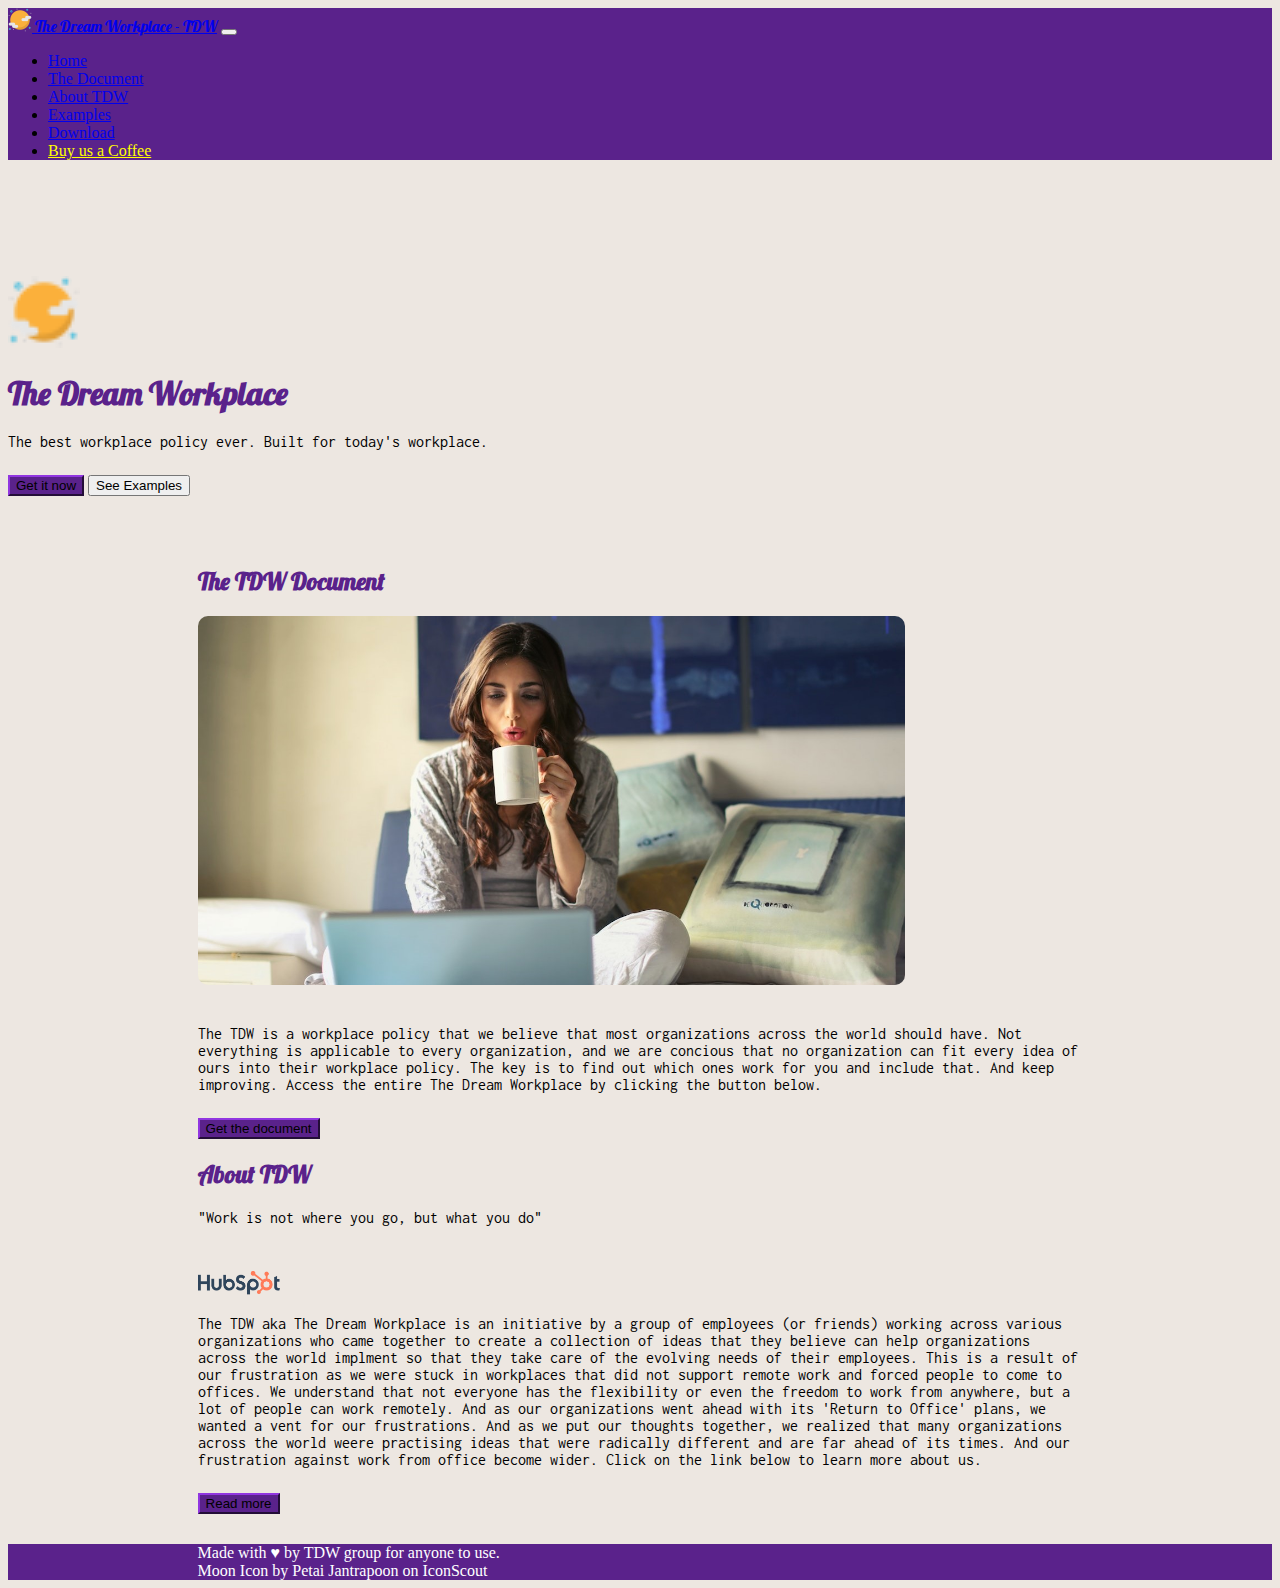
<file: index.html>
<!DOCTYPE html>
<html>

<head>
    <title>The Dream Workplace</title>
    <meta name="viewport" content="width=device-width, initial-scale=1">
    <link href="https://cdn.jsdelivr.net/npm/bootstrap@5.0.2/dist/css/bootstrap.min.css" rel="stylesheet" integrity="sha384-EVSTQN3/azprG1Anm3QDgpJLIm9Nao0Yz1ztcQTwFspd3yD65VohhpuuCOmLASjC" crossorigin="anonymous">
    <link rel="preconnect" href="https://fonts.googleapis.com">
    <link rel="preconnect" href="https://fonts.gstatic.com" crossorigin>
    <link href="https://fonts.googleapis.com/css2?family=Lobster&display=swap" rel="stylesheet">
    <link href="https://fonts.googleapis.com/css2?family=Inconsolata:wght@300;400&display=swap" rel="stylesheet">
    <link href="styles.css" rel="stylesheet">
    <link rel="icon" type="image/x-icon" href="img/moon.png">
</head>

<body>
    <!--    Navbar Section-->
    <nav class="navbar navbar-expand-lg fixed-top navbar-dark bg-purple">
        <div class="container-fluid">
            <a class="navbar-brand fw-bold " href="index.html"><img class="brand-image" src="img/moon.png"> The Dream Workplace - TDW</a>
            <button class="navbar-toggler" type="button" data-bs-toggle="collapse" data-bs-target="#navbarNav" aria-controls="navbarNav" aria-expanded="false" aria-label="Toggle navigation">
                <span class="navbar-toggler-icon"></span>
            </button>
            <div class="collapse navbar-collapse" id="navbarNav">
                <ul class="navbar-nav">
                    <li class="nav-item">
                        <a class="nav-link active" aria-current="page" href="index.html">Home</a>
                    </li>
                    <li class="nav-item">
                        <a class="nav-link active" href="#document">The Document</a>
                    </li>
                    <li class="nav-item">
                        <a class="nav-link active" href="#about">About TDW</a>
                    </li>
                    <li class="nav-item">
                        <a class="nav-link active" href="examples.html">Examples</a>
                    </li>
                    <li class="nav-item">
                        <a class="nav-link active" href="download.html">Download</a>
                    </li>
                    <li class="nav-item">
                        <a class="nav-link active" id="special" href="coffee.html">Buy us a Coffee</a>
                    </li>
                </ul>
            </div>
        </div>
    </nav>

    <!--    Hero Section-->
    <div class="px-4 my-5 text-center hero">
        <img class="d-block mx-auto mb-4" src="img/moon.png" alt="Logo" width="72">
        <h1 class="display-2 fw-bold">The Dream Workplace</h1>
        <div class="col-lg-6 mx-auto">
            <p class="display-6 lead mb-4">The best workplace policy ever. Built for today's workplace.</p>
            <div class="d-grid gap-2 d-sm-flex justify-content-sm-center">
                <a href="tdwDocument.html"><button type="button" class="btn btn-primary btn-lg px-4 gap-3">Get it now</button></a>
                <button type="button" class="btn btn-outline-secondary btn-lg px-4">See Examples</button>
            </div>
        </div>
    </div>

    <!--    The Document Section-->
    <div id="document" class="px-4 py-4 my-5 document">
        <div class="container text-center">
            <h2 class="display-4 fw-bold">The TDW Document</h2>
            <img class="divider-image" src="img/wfh.jpg">
        </div>
        <div class="text-center container">

            <p class="lead mb-4">The TDW is a workplace policy that we believe that most organizations across the world should have. Not everything is applicable to every organization, and we are concious that
                no organization can fit every idea of ours into their workplace policy. The key is to find out which ones work for you and include that. And keep improving. Access the entire <span class="fw-bold">The Dream Workplace</span> by clicking the button below.</p>
            <a href="tdwDocument.html"><button type="button" class="btn btn-primary btn-lg px-4 gap-3">Get the document</button></a>
        </div>
    </div>

    <!--   The About Us Section -->
    <div class="px-4 py-4 my-5 about-us" id="about">
        <div class="text-center container">
            <h2 class="display-4 fw-bold">About TDW</h2>
            <div class="py-2 mb-3 mx-auto card">
                <div class="card-body">
                        <p class="display-4 card-text">"Work is not where you go, but what you do"</p>
                        <a href="#" class="card-link"><img class="logo-image" src="img/hubspot.png"></a>
                </div>
            </div>
            <p class="lead mb-4">The TDW aka The Dream Workplace is an initiative by a group of employees (or friends) working across various organizations who came together to create a collection of ideas that they believe can help organizations across the world implment so that they take care of the evolving needs of their employees. This is a result of our frustration as we were stuck in workplaces that did not support remote work and forced people to come to offices. We understand that not everyone has the flexibility or even the freedom to work from anywhere, but a lot of people can work remotely. And as our organizations went ahead with its 'Return to Office' plans, we wanted a vent for our frustrations. And as we put our thoughts together, we realized that many organizations across the world weere practising ideas that were radically different and are far ahead of its times. And our frustration against work from office become wider. Click on the link below to learn more about us.</p>
            <a href="aboutus.html"><button type="button" class="btn btn-primary btn-lg px-4 gap-3">Read more</button></a>
        </div>
    </div>

    <!--   Footer -->
   <footer class="footer py-3">
        <div class="container text-center">
            <span class="text-white">Made with &hearts; by TDW group for anyone to use.</span>
            <div class="footer-link"><a class="footer-link" href="https://iconscout.com/icons/moon" target="_blank">Moon Icon</a> by <a class="footer-link" href="https://iconscout.com/contributors/petai-jantrapoon">Petai Jantrapoon</a> on <a class="footer-link" href="https://iconscout.com">IconScout</div></span>
        </div>
    </footer>

    <script src="https://cdn.jsdelivr.net/npm/bootstrap@5.0.2/dist/js/bootstrap.bundle.min.js" integrity="sha384-MrcW6ZMFYlzcLA8Nl+NtUVF0sA7MsXsP1UyJoMp4YLEuNSfAP+JcXn/tWtIaxVXM" crossorigin="anonymous"></script>
</body>

</html>
</file>
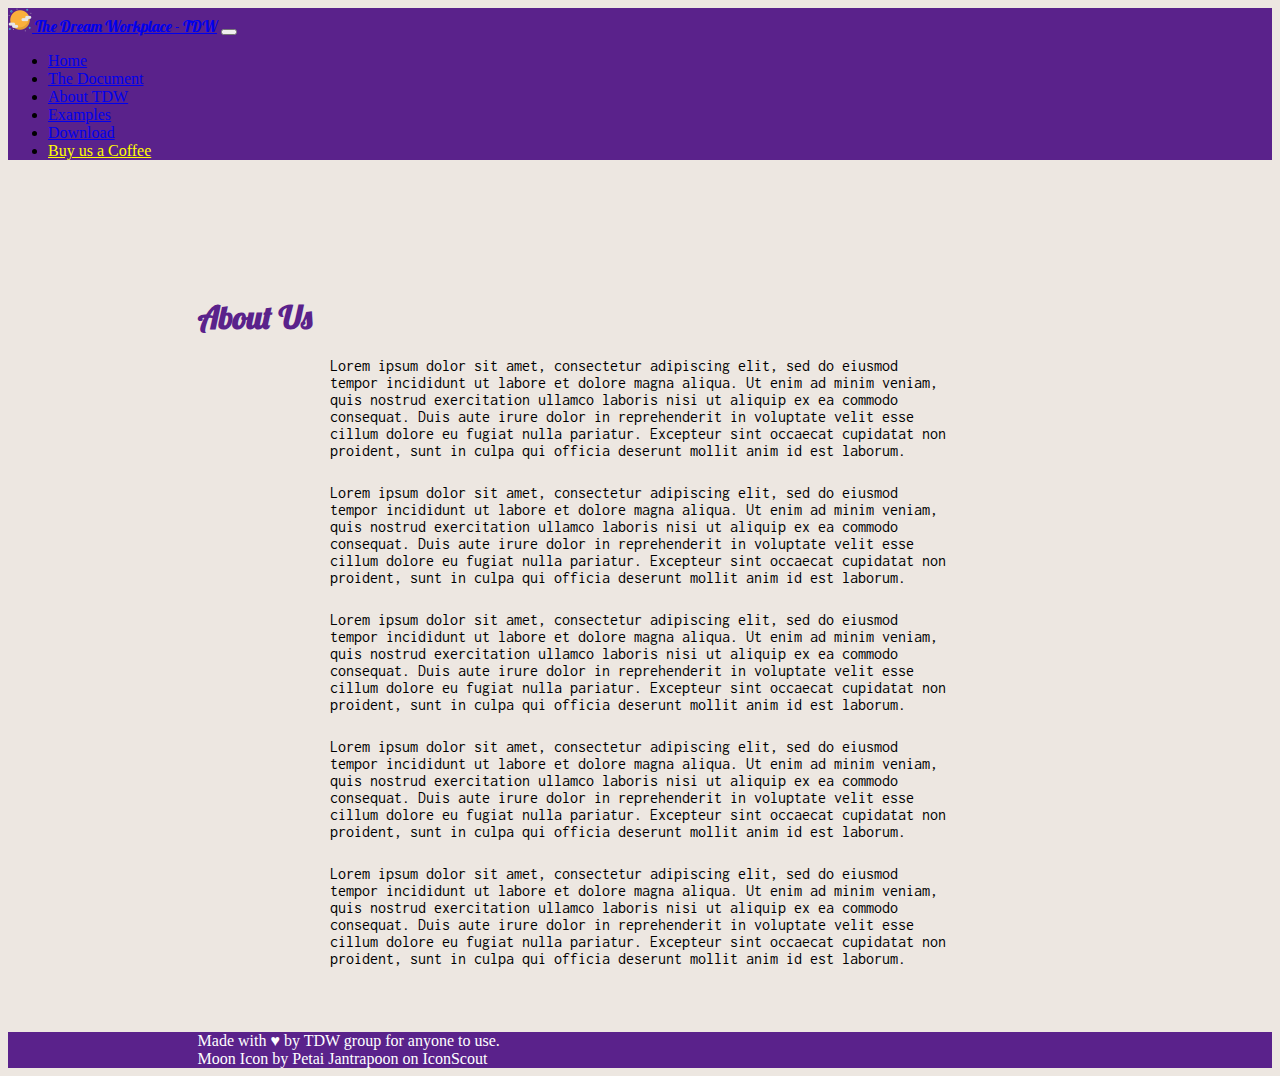
<file: aboutus.html>
<!DOCTYPE html>
<html>

<head>
    <title>The Dream Workplace</title>
    <link href="https://cdn.jsdelivr.net/npm/bootstrap@5.0.2/dist/css/bootstrap.min.css" rel="stylesheet" integrity="sha384-EVSTQN3/azprG1Anm3QDgpJLIm9Nao0Yz1ztcQTwFspd3yD65VohhpuuCOmLASjC" crossorigin="anonymous">
    <link rel="preconnect" href="https://fonts.googleapis.com">
    <link rel="preconnect" href="https://fonts.gstatic.com" crossorigin>
    <link href="https://fonts.googleapis.com/css2?family=Lobster&display=swap" rel="stylesheet">
    <link href="https://fonts.googleapis.com/css2?family=Inconsolata:wght@300;400&display=swap" rel="stylesheet">
    <link href="styles.css" rel="stylesheet">
    <link rel="icon" type="image/x-icon" href="img/moon.png">
</head>

<body>
    <!--    Navbar Section-->
    <nav class="navbar navbar-expand-lg fixed-top navbar-dark bg-purple">
        <div class="container-fluid">
            <a class="navbar-brand fw-bold " href="index.html"><img class="brand-image" src="img/moon.png"> The Dream Workplace - TDW</a>
            <button class="navbar-toggler" type="button" data-bs-toggle="collapse" data-bs-target="#navbarNav" aria-controls="navbarNav" aria-expanded="false" aria-label="Toggle navigation">
                <span class="navbar-toggler-icon"></span>
            </button>
            <div class="collapse navbar-collapse" id="navbarNav">
                <ul class="navbar-nav">
                    <li class="nav-item">
                        <a class="nav-link active" aria-current="page" href="index.html">Home</a>
                    </li>
                    <li class="nav-item">
                        <a class="nav-link active" href="tdwDocument.html">The Document</a>
                    </li>
                    <li class="nav-item">
                        <a class="nav-link active" href="aboutus.html">About TDW</a>
                    </li>
                    <li class="nav-item">
                        <a class="nav-link active" href="examples.html">Examples</a>
                    </li>
                    <li class="nav-item">
                        <a class="nav-link active" href="download.html">Download</a>
                    </li>
                    <li class="nav-item">
                        <a class="nav-link active" id="special" href="coffee.html">Buy us a Coffee</a>
                    </li>
                </ul>
            </div>
        </div>
    </nav>

    <!--   Main Section -->
    <div class="container px-4 main text-left">
        <h1 class="display-4 text-center">About Us</h1>
        <div class="row">
            <div class="container content-holder">
                <p>Lorem ipsum dolor sit amet, consectetur adipiscing elit, sed do eiusmod tempor incididunt ut labore et dolore magna aliqua. Ut enim ad minim veniam, quis nostrud exercitation ullamco laboris nisi ut aliquip ex ea commodo consequat. Duis aute irure dolor in reprehenderit in voluptate velit esse cillum dolore eu fugiat nulla pariatur. Excepteur sint occaecat cupidatat non proident, sunt in culpa qui officia deserunt mollit anim id est laborum.</p>
                <p>Lorem ipsum dolor sit amet, consectetur adipiscing elit, sed do eiusmod tempor incididunt ut labore et dolore magna aliqua. Ut enim ad minim veniam, quis nostrud exercitation ullamco laboris nisi ut aliquip ex ea commodo consequat. Duis aute irure dolor in reprehenderit in voluptate velit esse cillum dolore eu fugiat nulla pariatur. Excepteur sint occaecat cupidatat non proident, sunt in culpa qui officia deserunt mollit anim id est laborum.</p>
                <p>Lorem ipsum dolor sit amet, consectetur adipiscing elit, sed do eiusmod tempor incididunt ut labore et dolore magna aliqua. Ut enim ad minim veniam, quis nostrud exercitation ullamco laboris nisi ut aliquip ex ea commodo consequat. Duis aute irure dolor in reprehenderit in voluptate velit esse cillum dolore eu fugiat nulla pariatur. Excepteur sint occaecat cupidatat non proident, sunt in culpa qui officia deserunt mollit anim id est laborum.</p>
                <p>Lorem ipsum dolor sit amet, consectetur adipiscing elit, sed do eiusmod tempor incididunt ut labore et dolore magna aliqua. Ut enim ad minim veniam, quis nostrud exercitation ullamco laboris nisi ut aliquip ex ea commodo consequat. Duis aute irure dolor in reprehenderit in voluptate velit esse cillum dolore eu fugiat nulla pariatur. Excepteur sint occaecat cupidatat non proident, sunt in culpa qui officia deserunt mollit anim id est laborum.</p>
                <p>Lorem ipsum dolor sit amet, consectetur adipiscing elit, sed do eiusmod tempor incididunt ut labore et dolore magna aliqua. Ut enim ad minim veniam, quis nostrud exercitation ullamco laboris nisi ut aliquip ex ea commodo consequat. Duis aute irure dolor in reprehenderit in voluptate velit esse cillum dolore eu fugiat nulla pariatur. Excepteur sint occaecat cupidatat non proident, sunt in culpa qui officia deserunt mollit anim id est laborum.</p>
            </div>
        </div>
    </div>
    <!--   Footer -->
    <footer class="footer py-3">
        <div class="container text-center">
            <span class="text-white">Made with &hearts; by TDW group for anyone to use.</span>
            <div class="footer-link"><a class="footer-link" href="https://iconscout.com/icons/moon" target="_blank">Moon Icon</a> by <a class="footer-link" href="https://iconscout.com/contributors/petai-jantrapoon">Petai Jantrapoon</a> on <a class="footer-link" href="https://iconscout.com">IconScout</div></span>
        </div>
    </footer>

    <script src="https://cdn.jsdelivr.net/npm/bootstrap@5.0.2/dist/js/bootstrap.bundle.min.js" integrity="sha384-MrcW6ZMFYlzcLA8Nl+NtUVF0sA7MsXsP1UyJoMp4YLEuNSfAP+JcXn/tWtIaxVXM" crossorigin="anonymous"></script>
</body>

</html>
</file>
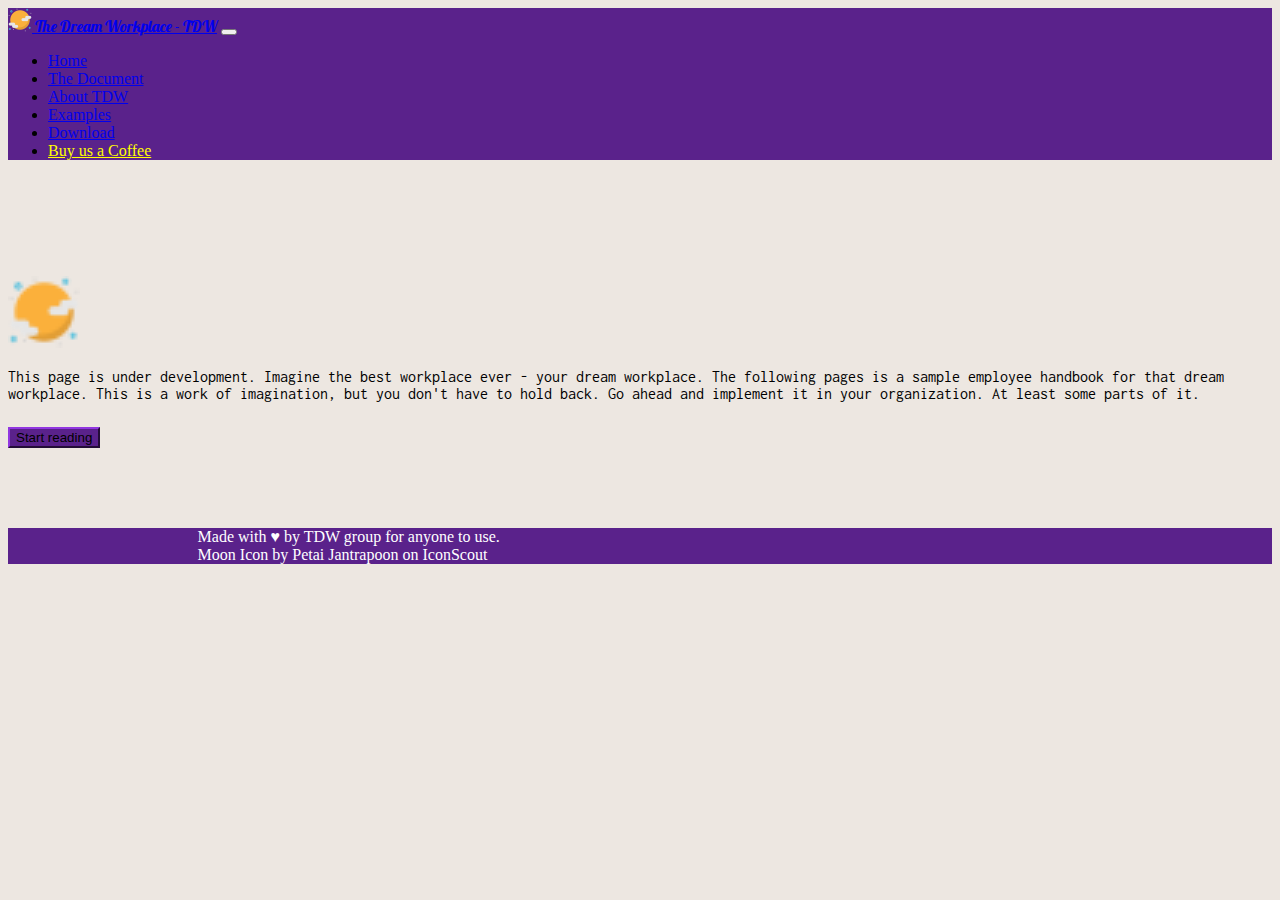
<file: coffee.html>
<!DOCTYPE html>
<html>

<head>
    <title>The Dream Workplace</title>
    <link href="https://cdn.jsdelivr.net/npm/bootstrap@5.0.2/dist/css/bootstrap.min.css" rel="stylesheet" integrity="sha384-EVSTQN3/azprG1Anm3QDgpJLIm9Nao0Yz1ztcQTwFspd3yD65VohhpuuCOmLASjC" crossorigin="anonymous">
    <link rel="preconnect" href="https://fonts.googleapis.com">
    <link rel="preconnect" href="https://fonts.gstatic.com" crossorigin>
    <link href="https://fonts.googleapis.com/css2?family=Lobster&display=swap" rel="stylesheet">
    <link href="https://fonts.googleapis.com/css2?family=Inconsolata:wght@300;400&display=swap" rel="stylesheet">
    <link href="styles.css" rel="stylesheet">
    <link rel="icon" type="image/x-icon" href="img/moon.png">
</head>

<body>
    <!--    Navbar Section-->
    <nav class="navbar navbar-expand-lg fixed-top navbar-dark bg-purple">
        <div class="container-fluid">
            <a class="navbar-brand fw-bold " href="index.html"><img class="brand-image" src="img/moon.png"> The Dream Workplace - TDW</a>
            <button class="navbar-toggler" type="button" data-bs-toggle="collapse" data-bs-target="#navbarNav" aria-controls="navbarNav" aria-expanded="false" aria-label="Toggle navigation">
                <span class="navbar-toggler-icon"></span>
            </button>
            <div class="collapse navbar-collapse" id="navbarNav">
                <ul class="navbar-nav">
                    <li class="nav-item">
                        <a class="nav-link active" aria-current="page" href="index.html">Home</a>
                    </li>
                    <li class="nav-item">
                        <a class="nav-link active" href="tdwDocument.html">The Document</a>
                    </li>
                    <li class="nav-item">
                        <a class="nav-link active" href="aboutus.html">About TDW</a>
                    </li>
                    <li class="nav-item">
                        <a class="nav-link active" href="examples.html">Examples</a>
                    </li>
                    <li class="nav-item">
                        <a class="nav-link active" href="download.html">Download</a>
                    </li>
                    <li class="nav-item">
                        <a class="nav-link active" id="special" href="coffee.html">Buy us a Coffee</a>
                    </li>
                </ul>
            </div>
        </div>
    </nav>
    
    <!--    Hero Section-->
    <div class="px-4 my-5 text-center hero ">
        <img class="d-block mx-auto mb-4" src="img/moon.png" alt="" width="72">
        <div class="col-lg-6 mx-auto">
            <p class="lead mb-4"><span class="display-6">This page is under development.</span> Imagine the best workplace ever - your dream workplace. The following pages is a sample employee handbook for that dream workplace. This is a work of imagination, but you don't have to hold back. Go ahead and implement it in your organization. At least some parts of it.</p>
            <div class="d-grid gap-2 d-sm-flex justify-content-sm-center">
                <a href="/chapters/chapter0.html"><button type="button" class="btn btn-primary btn-lg px-4 gap-3">Start reading</button></a>
            </div>
        </div>
    </div>

    <!--   Footer -->
    <footer class="footer py-3">
        <div class="container text-center">
            <span class="text-white">Made with &hearts; by TDW group for anyone to use.</span>
            <div class="footer-link"><a class="footer-link" href="https://iconscout.com/icons/moon" target="_blank">Moon Icon</a> by <a class="footer-link" href="https://iconscout.com/contributors/petai-jantrapoon">Petai Jantrapoon</a> on <a class="footer-link" href="https://iconscout.com">IconScout</div></span>
        </div>
    </footer>

    <script src="https://cdn.jsdelivr.net/npm/bootstrap@5.0.2/dist/js/bootstrap.bundle.min.js" integrity="sha384-MrcW6ZMFYlzcLA8Nl+NtUVF0sA7MsXsP1UyJoMp4YLEuNSfAP+JcXn/tWtIaxVXM" crossorigin="anonymous"></script>
</body>

</html>
</file>
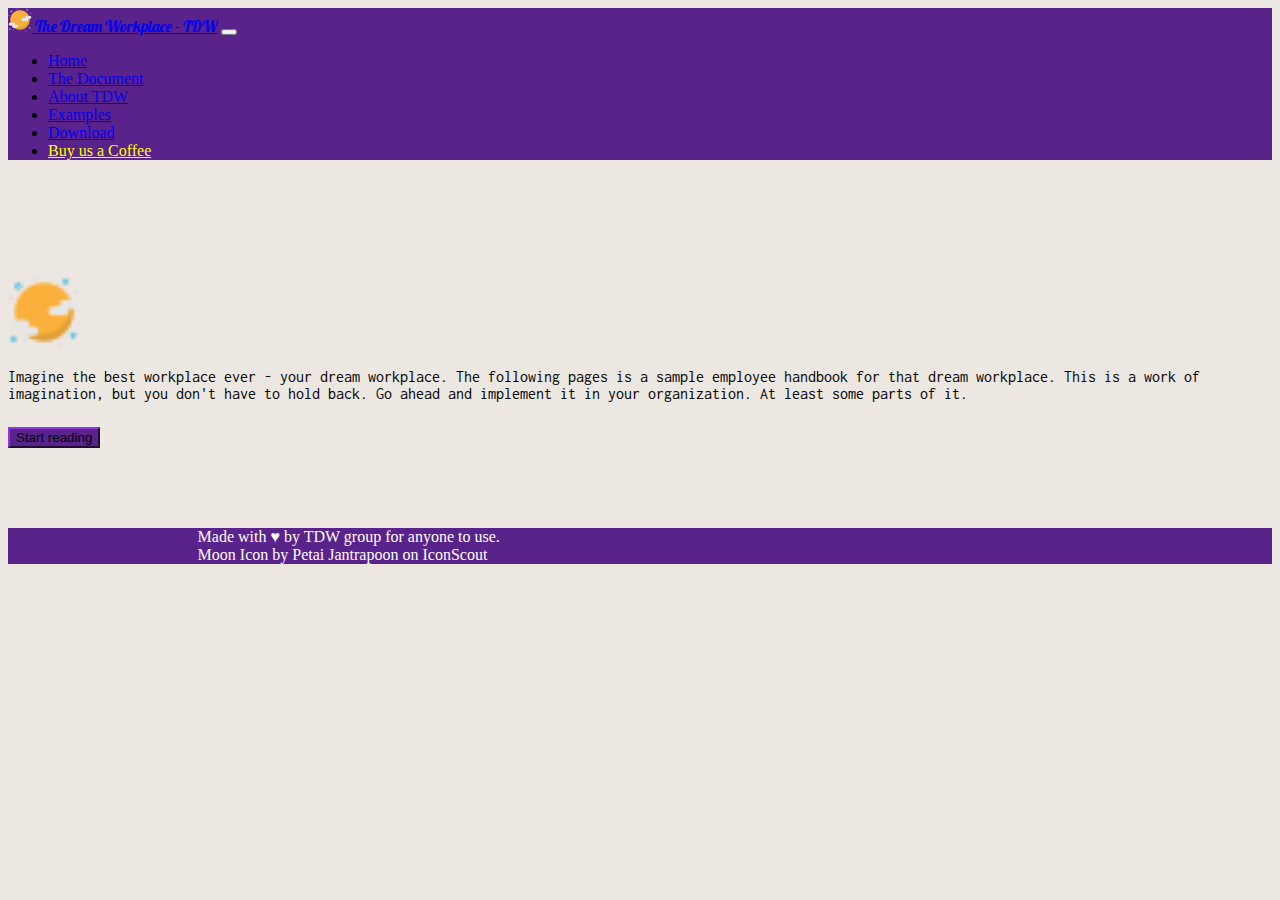
<file: tdwDocument.html>
<!DOCTYPE html>
<html>

<head>
    <title>The Dream Workplace</title>
    <link href="https://cdn.jsdelivr.net/npm/bootstrap@5.0.2/dist/css/bootstrap.min.css" rel="stylesheet" integrity="sha384-EVSTQN3/azprG1Anm3QDgpJLIm9Nao0Yz1ztcQTwFspd3yD65VohhpuuCOmLASjC" crossorigin="anonymous">
    <link rel="preconnect" href="https://fonts.googleapis.com">
    <link rel="preconnect" href="https://fonts.gstatic.com" crossorigin>
    <link href="https://fonts.googleapis.com/css2?family=Lobster&display=swap" rel="stylesheet">
    <link href="https://fonts.googleapis.com/css2?family=Inconsolata:wght@300;400&display=swap" rel="stylesheet">
    <link href="styles.css" rel="stylesheet">
    <link rel="icon" type="image/x-icon" href="img/moon.png">
</head>

<body>
    <!--    Navbar Section-->
    <nav class="navbar navbar-expand-lg fixed-top navbar-dark bg-purple">
        <div class="container-fluid">
            <a class="navbar-brand fw-bold " href="index.html"><img class="brand-image" src="img/moon.png"> The Dream Workplace - TDW</a>
            <button class="navbar-toggler" type="button" data-bs-toggle="collapse" data-bs-target="#navbarNav" aria-controls="navbarNav" aria-expanded="false" aria-label="Toggle navigation">
                <span class="navbar-toggler-icon"></span>
            </button>
            <div class="collapse navbar-collapse" id="navbarNav">
                <ul class="navbar-nav">
                    <li class="nav-item">
                        <a class="nav-link active" aria-current="page" href="index.html">Home</a>
                    </li>
                    <li class="nav-item">
                        <a class="nav-link active" href="tdwDocument.html">The Document</a>
                    </li>
                    <li class="nav-item">
                        <a class="nav-link active" href="aboutus.html">About TDW</a>
                    </li>
                    <li class="nav-item">
                        <a class="nav-link active" href="examples.html">Examples</a>
                    </li>
                    <li class="nav-item">
                        <a class="nav-link active" href="download.html">Download</a>
                    </li>
                    <li class="nav-item">
                        <a class="nav-link active" id="special" href="coffee.html">Buy us a Coffee</a>
                    </li>
                </ul>
            </div>
        </div>
    </nav>

    <!--    Hero Section-->
    <div class="px-4 my-5 text-center hero ">
        <img class="d-block mx-auto mb-4" src="img/moon.png" alt="" width="72">
        <div class="col-lg-6 mx-auto">
            <p class="lead mb-4">Imagine the best workplace ever - your dream workplace. The following pages is a sample employee handbook for that dream workplace. This is a work of imagination, but you don't have to hold back. Go ahead and implement it in your organization. At least some parts of it.</p>
            <div class="d-grid gap-2 d-sm-flex justify-content-sm-center">
                <a href="chapters/chapter0.html"><button type="button" class="btn btn-primary btn-lg px-4 gap-3">Start reading</button></a>
            </div>
        </div>
    </div>
    
    <!--   Footer -->
    <footer class="footer py-3">
        <div class="container text-center">
            <span class="text-white">Made with &hearts; by TDW group for anyone to use.</span>
            <div class="footer-link"><a class="footer-link" href="https://iconscout.com/icons/moon" target="_blank">Moon Icon</a> by <a class="footer-link" href="https://iconscout.com/contributors/petai-jantrapoon">Petai Jantrapoon</a> on <a class="footer-link" href="https://iconscout.com">IconScout</div></span>
        </div>
    </footer>

    <script src="https://cdn.jsdelivr.net/npm/bootstrap@5.0.2/dist/js/bootstrap.bundle.min.js" integrity="sha384-MrcW6ZMFYlzcLA8Nl+NtUVF0sA7MsXsP1UyJoMp4YLEuNSfAP+JcXn/tWtIaxVXM" crossorigin="anonymous"></script>
</body>

</html>
</file>
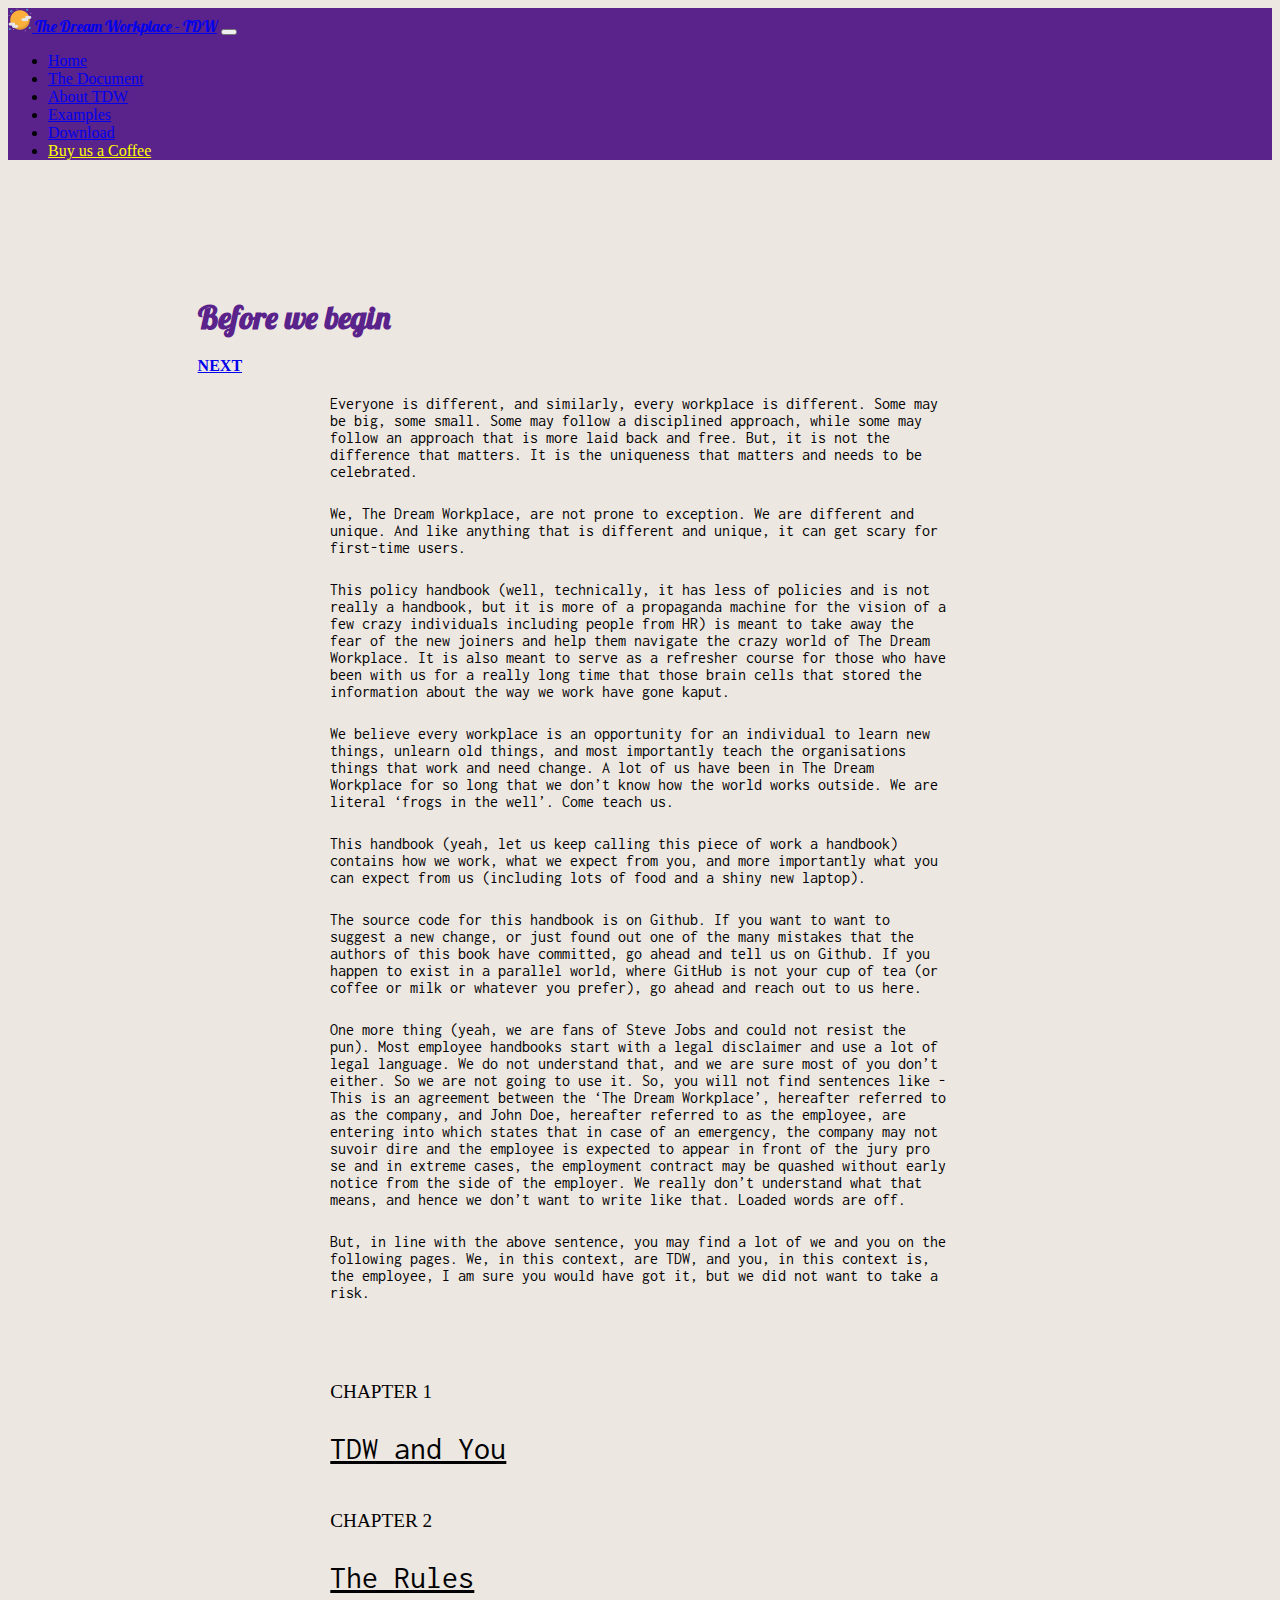
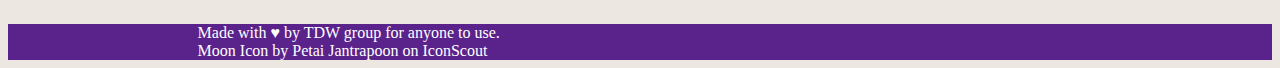
<file: chapters/chapter0.html>
<!DOCTYPE html>
<html>

<head>
    <title>The Dream Workplace</title>
    <link href="https://cdn.jsdelivr.net/npm/bootstrap@5.0.2/dist/css/bootstrap.min.css" rel="stylesheet" integrity="sha384-EVSTQN3/azprG1Anm3QDgpJLIm9Nao0Yz1ztcQTwFspd3yD65VohhpuuCOmLASjC" crossorigin="anonymous">
    <link rel="preconnect" href="https://fonts.googleapis.com">
    <link rel="preconnect" href="https://fonts.gstatic.com" crossorigin>
    <link href="https://fonts.googleapis.com/css2?family=Lobster&display=swap" rel="stylesheet">
    <link href="https://fonts.googleapis.com/css2?family=Inconsolata:wght@300;400&display=swap" rel="stylesheet">
    <link href="../styles.css" rel="stylesheet">
    <link rel="icon" type="image/x-icon" href="../img/moon.png">
</head>

<body>
    <!--    Navbar Section-->
    <nav class="navbar navbar-expand-lg fixed-top navbar-dark bg-purple">
        <div class="container-fluid">
            <a class="navbar-brand fw-bold " href="../index.html"><img class="brand-image" src="../img/moon.png"> The Dream Workplace - TDW</a>
            <button class="navbar-toggler" type="button" data-bs-toggle="collapse" data-bs-target="#navbarNav" aria-controls="navbarNav" aria-expanded="false" aria-label="Toggle navigation">
                <span class="navbar-toggler-icon"></span>
            </button>
            <div class="collapse navbar-collapse" id="navbarNav">
                <ul class="navbar-nav">
                    <li class="nav-item">
                        <a class="nav-link active" aria-current="page" href="../index.html">Home</a>
                    </li>
                    <li class="nav-item">
                        <a class="nav-link active" href="../tdwDocument.html">The Document</a>
                    </li>
                    <li class="nav-item">
                        <a class="nav-link active" href="../aboutus.html">About TDW</a>
                    </li>
                    <li class="nav-item">
                        <a class="nav-link active" href="../examples.html">Examples</a>
                    </li>
                    <li class="nav-item">
                        <a class="nav-link active" href="../download.html">Download</a>
                    </li>
                    <li class="nav-item">
                        <a class="nav-link active" id="special" href="../coffee.html">Buy us a Coffee</a>
                    </li>
                </ul>
            </div>
        </div>
    </nav>

    <!--   Main Section -->
    <div class="container px-4 main text-left">
        <h1 class="display-4 text-center">Before we begin</h1>
        <div class="row">
            <div class="col-6 text-center navigator">
            </div>
            <div class="col-6 text-center navigator">
                <a href="../chapters/chapter1.html">Next</a>
            </div>
            <div class="container content-holder">
                <p>Everyone is different, and similarly, every workplace is different. Some may be big, some small. Some may follow a disciplined approach, while some may follow an approach that is more laid back and free. But, it is not the difference that matters. It is the uniqueness that matters and needs to be celebrated. </p>
                <p>We, The Dream Workplace, are not prone to exception. We are different and unique. And like anything that is different and unique, it can get scary for first-time users.</p>
                <p>This policy handbook (well, technically, it has less of policies and is not really a handbook, but it is more of a propaganda machine for the vision of a few crazy individuals including people from HR) is meant to take away the fear of the new joiners and help them navigate the crazy world of The Dream Workplace. It is also meant to serve as a refresher course for those who have been with us for a really long time that those brain cells that stored the information about the way we work have gone kaput.
                </p>
                <p>We believe every workplace is an opportunity for an individual to learn new things, unlearn old things, and most importantly teach the organisations things that work and need change. A lot of us have been in The Dream Workplace for so long that we don’t know how the world works outside. We are literal ‘frogs in the well’. Come teach us.
                </p>
                <p>This handbook (yeah, let us keep calling this piece of work a handbook) contains how we work, what we expect from you, and more importantly what you can expect from us (including lots of food and a shiny new laptop).
                </p>
                <p>The source code for this handbook is on Github. If you want to want to suggest a new change, or just found out one of the many mistakes that the authors of this book have committed, go ahead and tell us on Github. If you happen to exist in a parallel world, where GitHub is not your cup of tea (or coffee or milk or whatever you prefer), go ahead and reach out to us here.
                </p>
                <p>One more thing (yeah, we are fans of Steve Jobs and could not resist the pun). Most employee handbooks start with a legal disclaimer and use a lot of legal language. We do not understand that, and we are sure most of you don’t either. So we are not going to use it. So, you will not find sentences like - This is an agreement between the ‘The Dream Workplace’, hereafter referred to as the company, and John Doe, hereafter referred to as the employee, are entering into which states that in case of an emergency, the company may not suvoir dire and the employee is expected to appear in front of the jury pro se and in extreme cases, the employment contract may be quashed without early notice from the side of the employer. We really don’t understand what that means, and hence we don’t want to write like that. Loaded words are off.
                </p>
                <p>
                    But, in line with the above sentence, you may find a lot of we and you on the following pages. We, in this context, are TDW, and you, in this context is, the employee, I am sure you would have got it, but we did not want to take a risk.
                </p>
            </div>
            <div class="container chapter-holder">
                <div class="individual-chapter-holder">
                    <h6 class="chapter-number">Chapter 1</h6>
                    <a class="chapter-link" href="chapter1.html">
                        <p>TDW and You</p>
                    </a>
                </div>
                <div class="individual-chapter-holder">
                    <h6 class="chapter-number">Chapter 2</h6>
                    <a class="chapter-link" href="">
                        <p>The Rules</p>
                    </a>
                </div>
            </div>
        </div>
    </div>
    <!--   Footer -->
    <footer class="footer py-3">
        <div class="container text-center">
            <span class="text-white">Made with &hearts; by TDW group for anyone to use.</span>
            <div class="footer-link"><a class="footer-link" href="https://iconscout.com/icons/moon" target="_blank">Moon Icon</a> by <a class="footer-link" href="https://iconscout.com/contributors/petai-jantrapoon">Petai Jantrapoon</a> on <a class="footer-link" href="https://iconscout.com">IconScout</div></span>
        </div>
    </footer>

    <script src="https://cdn.jsdelivr.net/npm/bootstrap@5.0.2/dist/js/bootstrap.bundle.min.js" integrity="sha384-MrcW6ZMFYlzcLA8Nl+NtUVF0sA7MsXsP1UyJoMp4YLEuNSfAP+JcXn/tWtIaxVXM" crossorigin="anonymous"></script>
</body>

</html>
</file>
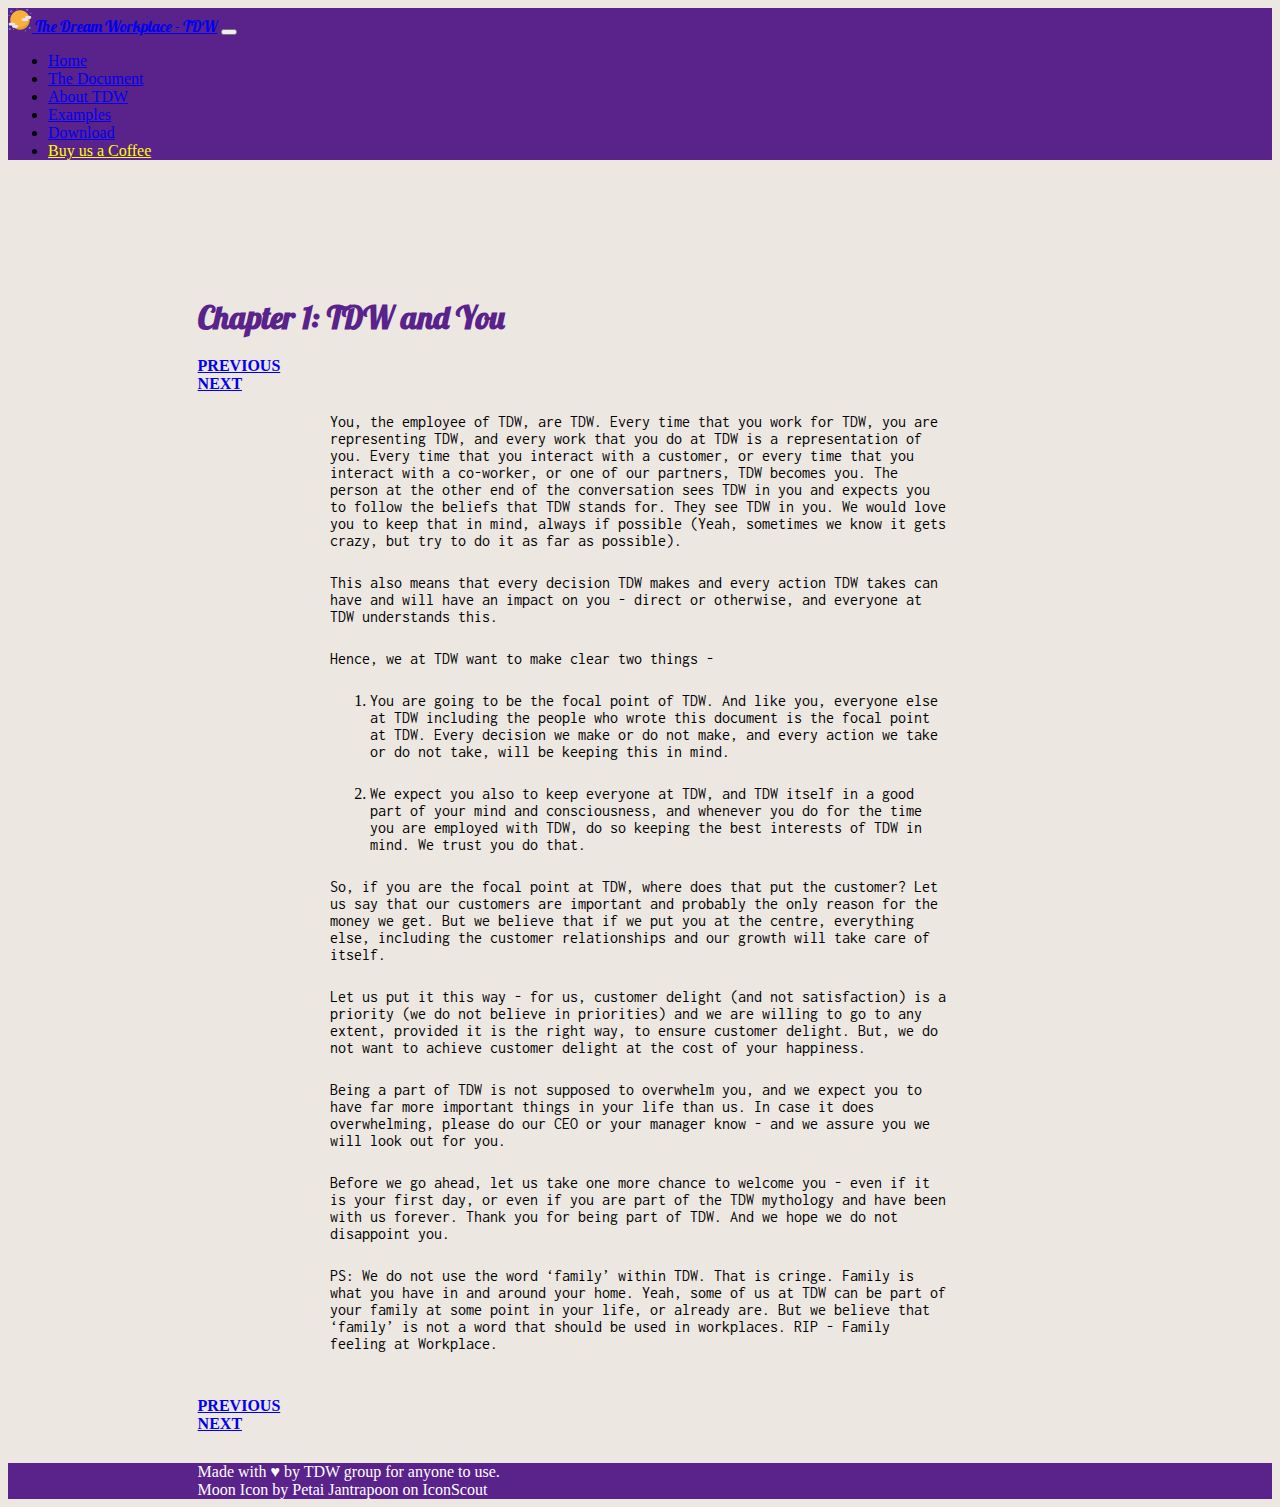
<file: chapters/chapter1.html>
<!DOCTYPE html>
<html>

<head>
    <title>The Dream Workplace</title>
    <link href="https://cdn.jsdelivr.net/npm/bootstrap@5.0.2/dist/css/bootstrap.min.css" rel="stylesheet" integrity="sha384-EVSTQN3/azprG1Anm3QDgpJLIm9Nao0Yz1ztcQTwFspd3yD65VohhpuuCOmLASjC" crossorigin="anonymous">
    <link rel="preconnect" href="https://fonts.googleapis.com">
    <link rel="preconnect" href="https://fonts.gstatic.com" crossorigin>
    <link href="https://fonts.googleapis.com/css2?family=Lobster&display=swap" rel="stylesheet">
    <link href="https://fonts.googleapis.com/css2?family=Inconsolata:wght@300;400&display=swap" rel="stylesheet">
    <link href="../styles.css" rel="stylesheet">
    <link rel="icon" type="image/x-icon" href="../img/moon.png">
</head>

<body>
    <!--    Navbar Section-->
    <nav class="navbar navbar-expand-lg fixed-top navbar-dark bg-purple">
        <div class="container-fluid">
            <a class="navbar-brand fw-bold " href="../index.html"><img class="brand-image" src="../img/moon.png"> The Dream Workplace - TDW</a>
            <button class="navbar-toggler" type="button" data-bs-toggle="collapse" data-bs-target="#navbarNav" aria-controls="navbarNav" aria-expanded="false" aria-label="Toggle navigation">
                <span class="navbar-toggler-icon"></span>
            </button>
            <div class="collapse navbar-collapse" id="navbarNav">
                <ul class="navbar-nav">
                    <li class="nav-item">
                        <a class="nav-link active" aria-current="page" href="../index.html">Home</a>
                    </li>
                    <li class="nav-item">
                        <a class="nav-link active" href="../tdwDocument.html">The Document</a>
                    </li>
                    <li class="nav-item">
                        <a class="nav-link active" href="../aboutus.html">About TDW</a>
                    </li>
                    <li class="nav-item">
                        <a class="nav-link active" href="../examples.html">Examples</a>
                    </li>
                    <li class="nav-item">
                        <a class="nav-link active" href="../download.html">Download</a>
                    </li>
                    <li class="nav-item">
                        <a class="nav-link active" id="special" href="../coffee.html">Buy us a Coffee</a>
                    </li>
                </ul>
            </div>
        </div>
    </nav>

    <!--Main section -->
    <div class="container chapter-container px-4 main text-left">
        <h1 class="display-4 text-center">Chapter 1: TDW and You</h1>
        <div class="row">
            <div class="col-6 text-center navigator">
                <a href="../chapters/chapter0.html">Previous</a>
            </div>
            <div class="col-6 text-center navigator">
                <a href="../chapters/chapter2.html">Next</a>
            </div>
            <div class="container content-holder">
                <p>You, the employee of TDW, are TDW. Every time that you work for TDW, you are representing TDW, and every work that you do at TDW is a representation of you. Every time that you interact with a customer, or every time that you interact with a co-worker, or one of our partners, TDW becomes you. The person at the other end of the conversation sees TDW in you and expects you to follow the beliefs that TDW stands for. They see TDW in you. We would love you to keep that in mind, always if possible (Yeah, sometimes we know it gets crazy, but try to do it as far as possible).</p>
                <p>This also means that every decision TDW makes and every action TDW takes can have and will have an impact on you - direct or otherwise, and everyone at TDW understands this.</p>
                <p>Hence, we at TDW want to make clear two things - </p>
                <ol>
                    <li>
                        <p>You are going to be the focal point of TDW. And like you, everyone else at TDW including the people who wrote this document is the focal point at TDW. Every decision we make or do not make, and every action we take or do not take, will be keeping this in mind. </p>
                    </li>
                    <li>
                        <p>We expect you also to keep everyone at TDW, and TDW itself in a good part of your mind and consciousness, and whenever you do for the time you are employed with TDW, do so keeping the best interests of TDW in mind. We trust you do that.</p>
                    </li>
                </ol>
                <p>So, if you are the focal point at TDW, where does that put the customer? Let us say that our customers are important and probably the only reason for the money we get. But we believe that if we put you at the centre, everything else, including the customer relationships and our growth will take care of itself.</p>
                <p>Let us put it this way - for us, customer delight (and not satisfaction) is a priority (we do not believe in priorities) and we are willing to go to any extent, provided it is the right way, to ensure customer delight. But, we do not want to achieve customer delight at the cost of your happiness.</p>
                <p>Being a part of TDW is not supposed to overwhelm you, and we expect you to have far more important things in your life than us. In case it does overwhelming, please do our CEO or your manager know - and we assure you we will look out for you.
                </p>
                <p>Before we go ahead, let us take one more chance to welcome you - even if it is your first day, or even if you are part of the TDW mythology and have been with us forever. Thank you for being part of TDW. And we hope we do not disappoint you.</p>
                <p><span class="fw-bold">PS:</span> We do not use the word ‘family’ within TDW. That is cringe. Family is what you have in and around your home. Yeah, some of us at TDW can be part of your family at some point in your life, or already are. But we believe that ‘family’ is not a word that should be used in workplaces. RIP - Family feeling at Workplace.</p>
            </div>
            <div class="col-6 text-center navigator">
                <a href="../chapters/chapter0.html">Previous</a>
            </div>
            <div class="col-6 text-center navigator">
                <a href="../chapters/chapter2.html">Next</a>
            </div>
        </div>
    </div>

    <!--   Footer -->
    <footer class="footer py-3">
        <div class="container text-center">
            <span class="text-white">Made with &hearts; by TDW group for anyone to use.</span>
            <div class="footer-link"><a class="footer-link" href="https://iconscout.com/icons/moon" target="_blank">Moon Icon</a> by <a class="footer-link" href="https://iconscout.com/contributors/petai-jantrapoon">Petai Jantrapoon</a> on <a class="footer-link" href="https://iconscout.com">IconScout</div></span>
        </div>
    </footer>

    <script src="https://cdn.jsdelivr.net/npm/bootstrap@5.0.2/dist/js/bootstrap.bundle.min.js" integrity="sha384-MrcW6ZMFYlzcLA8Nl+NtUVF0sA7MsXsP1UyJoMp4YLEuNSfAP+JcXn/tWtIaxVXM" crossorigin="anonymous"></script>
</body>

</html>
</file>
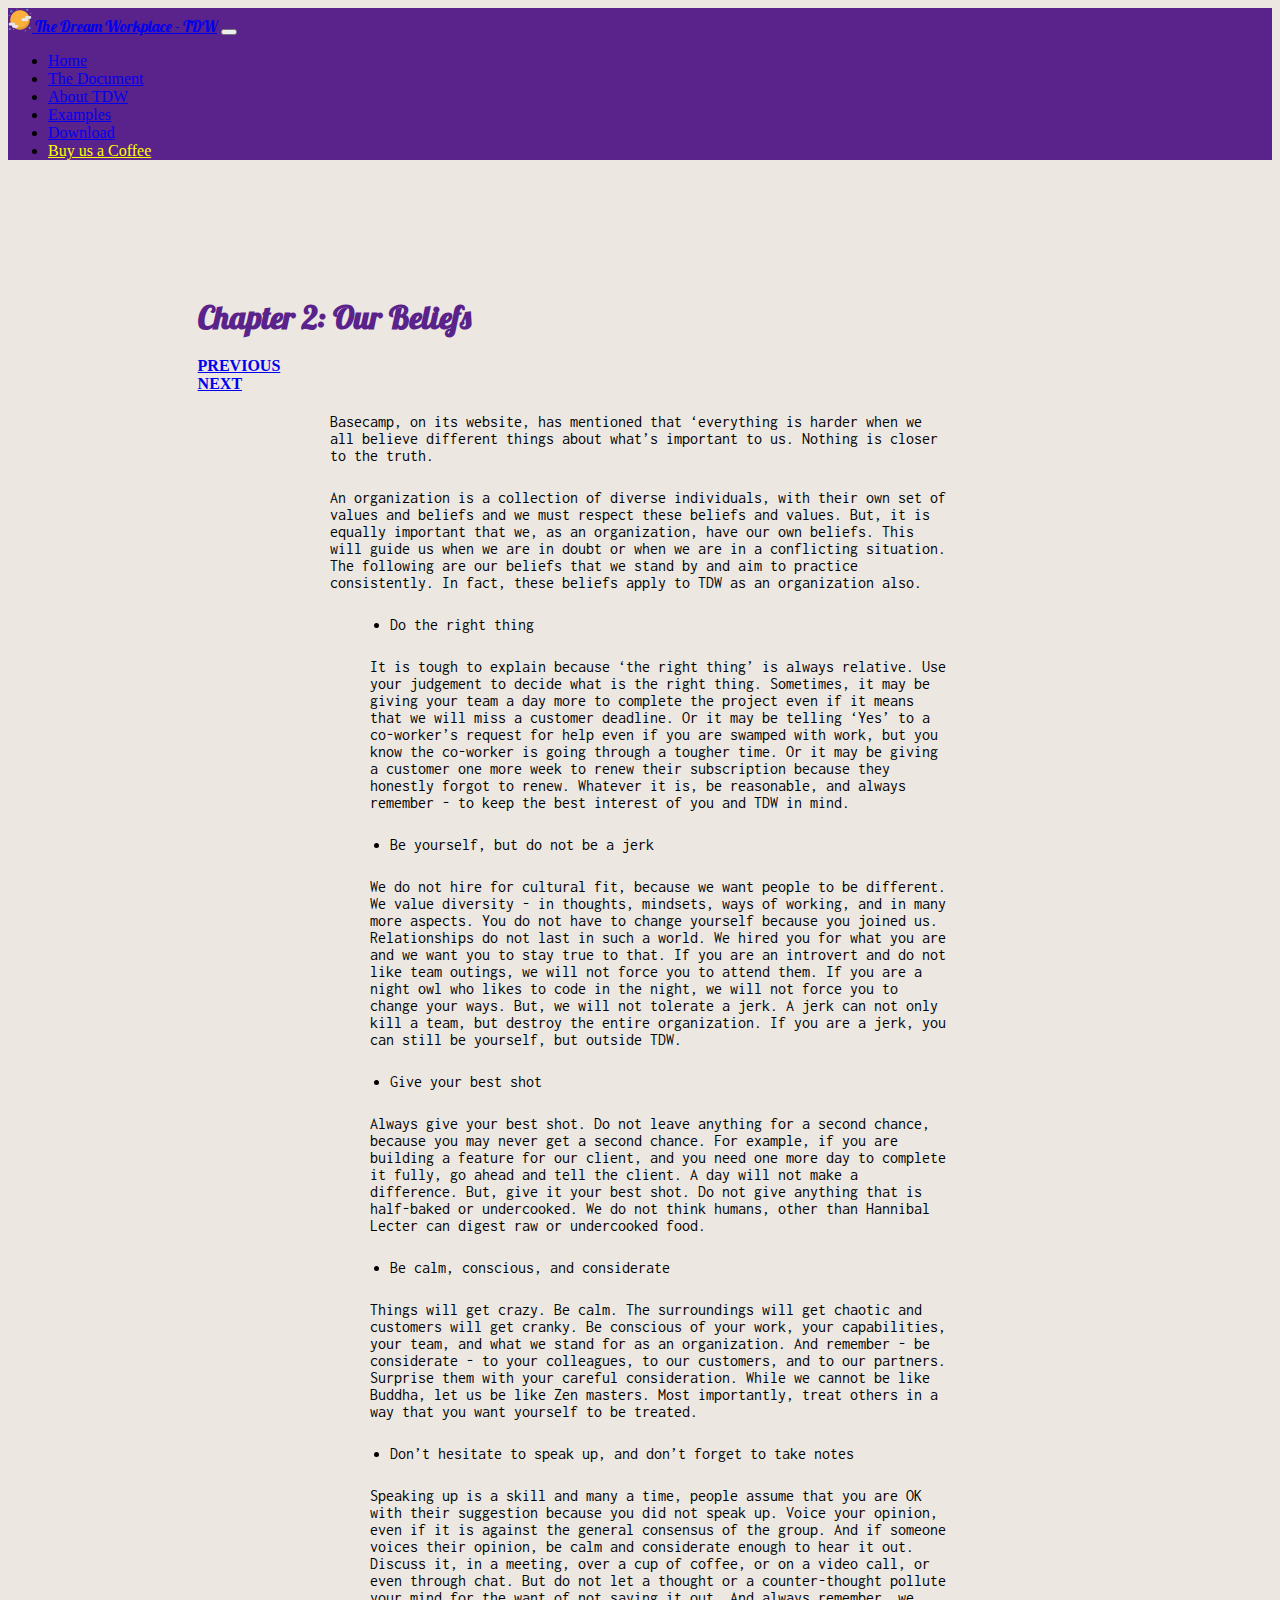
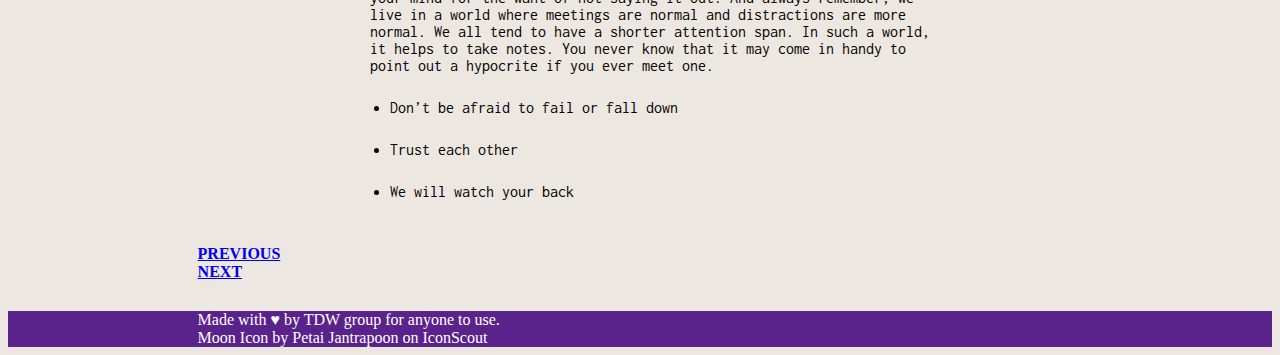
<file: chapters/chapter2.html>
<!DOCTYPE html>
<html>

<head>
    <title>The Dream Workplace</title>
    <link href="https://cdn.jsdelivr.net/npm/bootstrap@5.0.2/dist/css/bootstrap.min.css" rel="stylesheet" integrity="sha384-EVSTQN3/azprG1Anm3QDgpJLIm9Nao0Yz1ztcQTwFspd3yD65VohhpuuCOmLASjC" crossorigin="anonymous">
    <link rel="preconnect" href="https://fonts.googleapis.com">
    <link rel="preconnect" href="https://fonts.gstatic.com" crossorigin>
    <link href="https://fonts.googleapis.com/css2?family=Lobster&display=swap" rel="stylesheet">
    <link href="https://fonts.googleapis.com/css2?family=Inconsolata:wght@300;400&display=swap" rel="stylesheet">
    <link href="../styles.css" rel="stylesheet">
    <link rel="icon" type="image/x-icon" href="../img/moon.png">
</head>

<body>
    <!--    Navbar Section-->
    <nav class="navbar navbar-expand-lg fixed-top navbar-dark bg-purple">
        <div class="container-fluid">
            <a class="navbar-brand fw-bold " href="../index.html"><img class="brand-image" src="../img/moon.png"> The Dream Workplace - TDW</a>
            <button class="navbar-toggler" type="button" data-bs-toggle="collapse" data-bs-target="#navbarNav" aria-controls="navbarNav" aria-expanded="false" aria-label="Toggle navigation">
                <span class="navbar-toggler-icon"></span>
            </button>
            <div class="collapse navbar-collapse" id="navbarNav">
                <ul class="navbar-nav">
                    <li class="nav-item">
                        <a class="nav-link active" aria-current="page" href="../index.html">Home</a>
                    </li>
                    <li class="nav-item">
                        <a class="nav-link active" href="../tdwDocument.html">The Document</a>
                    </li>
                    <li class="nav-item">
                        <a class="nav-link active" href="../aboutus.html">About TDW</a>
                    </li>
                    <li class="nav-item">
                        <a class="nav-link active" href="../examples.html">Examples</a>
                    </li>
                    <li class="nav-item">
                        <a class="nav-link active" href="../download.html">Download</a>
                    </li>
                    <li class="nav-item">
                        <a class="nav-link active" id="special" href="../coffee.html">Buy us a Coffee</a>
                    </li>
                </ul>
            </div>
        </div>
    </nav>

    <!--Main section -->
    <div class="container chapter-container px-4 main text-left">
        <h1 class="display-4 text-center">Chapter 2: Our Beliefs</h1>
        <div class="row">
            <div class="col-6 text-center navigator">
                <a href="../chapters/chapter1.html">Previous</a>
            </div>
            <div class="col-6 text-center navigator">
                <a href="../chapters/chapter3.html">Next</a>
            </div>
            <div class="container content-holder">
                <p>Basecamp, on its website, has mentioned that ‘everything is harder when we all believe different things about what’s important to us. Nothing is closer to the truth.</p>
                <p>An organization is a collection of diverse individuals, with their own set of values and beliefs and we must respect these beliefs and values. But, it is equally important that we, as an organization, have our own beliefs. This will guide us when we are in doubt or when we are in a conflicting situation. The following are our beliefs that we stand by and aim to practice consistently. In fact, these beliefs apply to TDW as an organization also.</p>
                <ul class="list-group">
                    <li>
                        <p class="fw-bold">Do the right thing</p>
                        <p class="list-subitem">It is tough to explain because ‘the right thing’ is always relative. Use your judgement to decide what is the right thing. Sometimes, it may be giving your team a day more to complete the project even if it means that we will miss a customer deadline. Or it may be telling ‘Yes’ to a co-worker’s request for help even if you are swamped with work, but you know the co-worker is going through a tougher time. Or it may be giving a customer one more week to renew their subscription because they honestly forgot to renew. Whatever it is, be reasonable, and always remember - to keep the best interest of you and TDW in mind.</p>
                    </li>
                    <li>
                        <p class="fw-bold">Be yourself, but do not be a jerk</p>
                        <p class="list-subitem">We do not hire for cultural fit, because we want people to be different. We value diversity - in thoughts, mindsets, ways of working, and in many more aspects. You do not have to change yourself because you joined us. Relationships do not last in such a world. We hired you for what you are and we want you to stay true to that. If you are an introvert and do not like team outings, we will not force you to attend them. If you are a night owl who likes to code in the night, we will not force you to change your ways. But, we will not tolerate a jerk. A jerk can not only kill a team, but destroy the entire organization. If you are a jerk, you can still be yourself, but outside TDW.</p>
                    </li>
                    <li>
                        <p class="fw-bold">Give your best shot</p>
                        <p class="list-subitem">Always give your best shot. Do not leave anything for a second chance, because you may never get a second chance. For example, if you are building a feature for our client, and you need one more day to complete it fully, go ahead and tell the client. A day will not make a difference. But, give it your best shot. Do not give anything that is half-baked or undercooked. We do not think humans, other than Hannibal Lecter can digest raw or undercooked food. </p>
                    </li>
                    <li>
                        <p class="fw-bold">Be calm, conscious, and considerate</p>
                        <p class="list-subitem">Things will get crazy. Be calm. The surroundings will get chaotic and customers will get cranky. Be conscious of your work, your capabilities, your team, and what we stand for as an organization. And remember - be considerate - to your colleagues, to our customers, and to our partners.  Surprise them with your careful consideration. While we cannot be like Buddha, let us be like Zen masters. Most importantly, treat others in a way that you want yourself to be treated.</p>
                    </li>
                    <li>
                        <p class="fw-bold">Don’t hesitate to speak up, and don’t forget to take notes</p>
                        <p class="list-subitem">Speaking up is a skill and many a time, people assume that you are OK with their suggestion because you did not speak up. Voice your opinion, even if it is against the general consensus of the group. And if someone voices their opinion, be calm and considerate enough to hear it out. Discuss it, in a meeting, over a cup of coffee, or on a video call, or even through chat. But do not let a thought or a counter-thought pollute your mind for the want of not saying it out. And always remember, we live in a world where meetings are normal and distractions are more normal. We all tend to have a shorter attention span. In such a world, it helps to take notes. You never know that it may come in handy to point out a hypocrite if you ever meet one.</p>
                    </li>
                    <li>
                        <p class="fw-bold">Don’t be afraid to fail or fall down</p>
                    </li>
                    <li>
                        <p class="fw-bold">Trust each other</p>
                    </li>
                    <li>
                        <p class="fw-bold">We will watch your back</p>
                    </li>
                </ul>
            </div>
            <div class="col-6 text-center navigator">
                <a href="../chapters/chapter1.html">Previous</a>
            </div>
            <div class="col-6 text-center navigator">
                <a href="../chapters/chapter3.html">Next</a>
            </div>
        </div>
    </div>

    <!--   Footer -->
    <footer class="footer py-3">
        <div class="container text-center">
            <span class="text-white">Made with &hearts; by TDW group for anyone to use.</span>
            <div class="footer-link"><a class="footer-link" href="https://iconscout.com/icons/moon" target="_blank">Moon Icon</a> by <a class="footer-link" href="https://iconscout.com/contributors/petai-jantrapoon">Petai Jantrapoon</a> on <a class="footer-link" href="https://iconscout.com">IconScout</div></span>
        </div>
    </footer>

    <script src="https://cdn.jsdelivr.net/npm/bootstrap@5.0.2/dist/js/bootstrap.bundle.min.js" integrity="sha384-MrcW6ZMFYlzcLA8Nl+NtUVF0sA7MsXsP1UyJoMp4YLEuNSfAP+JcXn/tWtIaxVXM" crossorigin="anonymous"></script>
</body>

</html>
</file>
<file: styles.css>
body {
    background-color: #ede7e1;
}

* {
  box-sizing: border-box;
}


h1, h2 {
    color: #5a228b;
    margin-bottom: 20px;
    font-family: 'Lobster', cursive;
}

h6{
    font-family: Inconsolata', monospace;
}

p {
    font-family: 'Inconsolata', monospace;
    font-weight: 400;
    margin-bottom: 25px;
}

#special {
    color: yellow;
}

.navbar-brand{
    font-family: 'Lobster', cursive;
}

.hero {
    padding-top: 100px;
    padding-bottom: 50px;
}

.bg-purple {
    background-color: #5a228b;
}

.brand-text{
    color:yellow;
}

.brand-image {
    height: 24px;
}

.nav-item {
    margin-right: 3px;
}

.nav-item:hover {
    color: yellow;
}


.divider-image {
    margin-bottom: 20px;
    border-radius: 10px;
    width: 80%;
}

.card {
    background-color: transparent;
    border: 0;
}

.logo-image {
    height: 24px;
    margin-top: 20px;
}

.btn-primary {
    background-color: #5a228b;
    border-color: #5a228b;
}

.footer {
    background-color:  #5a228b;
    margin-top: 30px;
}

.footer-link {
    text-decoration: none;
    color: white;
}

.text-white{
    color: white;
}

.main {
    padding-top: 100px;
}

.content-holder {
    margin-top: 20px;
    margin-bottom: 10px;
    padding-bottom: 10px;
}

.individual-chapter-holder{
    margin-bottom: 30px;
}

.chapter-number {
    font-size: 1.2rem;
    text-transform: uppercase;
    font-weight: 400;
    margin-bottom: -3px;
    font-family: Inconsolata', monospace;
}

.chapter-link {
    text-decoration: underline;
    color: black;
    font-size: 2rem;
    font-weight:bold;
    font-family: Inconsolata', monospace;
}

.container {
    padding-left: 15%;
    padding-right: 15%;
}

.navigator {
    text-transform: uppercase;
    font-weight: 400;
    font-weight: bolder;
}

.list-group li {
    margin-left: 20px;
}

.list-subitem {
    margin-left: -20px;
}
</file>
